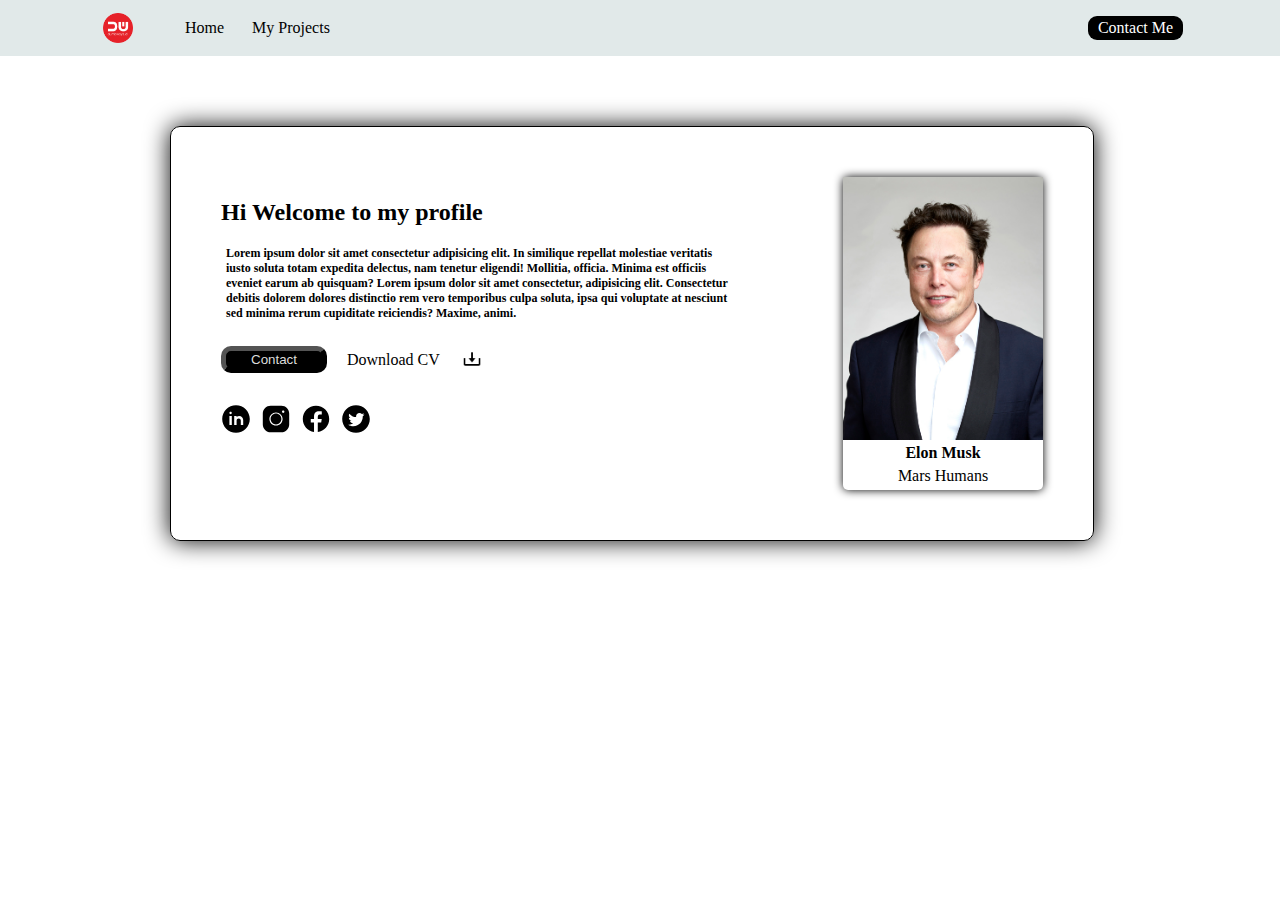
<file: index.html>
<!DOCTYPE html>
<html>
  <head>
    <title>Navbar & Layouting</title>
    <link rel="stylesheet" href="/NavbarandLayouting/style.css" />
  </head>
  <body>
    <div>
      <nav>
        <div class="nav-left">
          <img src="/NavbarandLayouting/asset/dumbways.png" alt="logo" />
          <ul>
            <li>
              <a href="../index.html">Home</a>
            </li>
            <li>
              <a href="#">My Projects</a>
            </li>
          </ul>
        </div>

        <div class="nav-right">
          <a href="/NavbarandLayouting/contact.html">Contact Me</a>
        </div>
      </nav>

      <div class="container">
        <section>
          <div class="section-style">
            <div>
              <div style="margin-bottom: 50px">
                <div>
                  <h2>Hi Welcome to my profile</h2>
                  <p style="font-size: 12px; font-weight: bold">
                    Lorem ipsum dolor sit amet consectetur adipisicing elit. In
                    similique repellat molestiae veritatis iusto soluta totam
                    expedita delectus, nam tenetur eligendi! Mollitia, officia.
                    Minima est officiis eveniet earum ab quisquam? Lorem ipsum
                    dolor sit amet consectetur, adipisicing elit. Consectetur
                    debitis dolorem dolores distinctio rem vero temporibus culpa
                    soluta, ipsa qui voluptate at nesciunt sed minima rerum
                    cupiditate reiciendis? Maxime, animi.
                  </p>
                </div>

                <div class="text-download">
                  <div style="margin-top: 20px">
                    <button
                      style="
                        border-radius: 10px;
                        background-color: black;
                        color: gainsboro;
                        border-color: black;
                        border-width: 5px;
                        padding-right: 25px;
                        padding-left: 25px;
                        cursor: pointer;
                      "
                    >
                      Contact
                    </button>
                  </div>

                  <div class="text-download">
                    <p>Download CV</p>
                    <botton style="margin-top: 13px; margin-left: 17px">
                      <img
                        src="/NavbarandLayouting/asset/donwload.png"
                        alt="gambar download"
                        width="20px"
                        style="cursor: pointer"
                      />
                    </botton>
                  </div>
                </div>

                <div class="sosmed">
                  <div>
                    <a href="https://www.linkedin.com/">
                      <img
                        src="/NavbarandLayouting/asset/link.svg"
                        alt="icon linked"
                        width="30px"
                        style="margin-right: 10px; cursor: pointer"
                      />
                    </a>
                  </div>
                  <div>
                    <a href="https://www.instagram.com/">
                      <img
                        src="/NavbarandLayouting/asset/insta.svg"
                        alt="icon instagram"
                        width="30px"
                        style="margin-right: 10px; cursor: pointer"
                      />
                    </a>
                  </div>
                  <div>
                    <a href="https://www.facebook.com/">
                      <img
                        src="/NavbarandLayouting/asset/face.svg"
                        alt="icon facebook"
                        width="30px"
                        style="margin-right: 10px; cursor: pointer"
                      />
                    </a>
                  </div>
                  <div>
                    <a href="https://twitter.com/">
                      <img
                        src="/NavbarandLayouting/asset/twiter.svg"
                        alt="icon twitter"
                        width="30px"
                        style="margin-right: 10px; cursor: pointer"
                      />
                    </a>
                  </div>
                </div>
              </div>
            </div>

            <div class="img-style">
              <div class="img-elon">
                <img
                  src="/NavbarandLayouting/asset/elon.jpg"
                  alt="gambar elon musk"
                  width="200px"
                />
                <strong>Elon Musk</strong>
                <p>Mars Humans</p>
              </div>
            </div>
          </div>
        </section>
      </div>
    </div>
  </body>
</html>
</file>
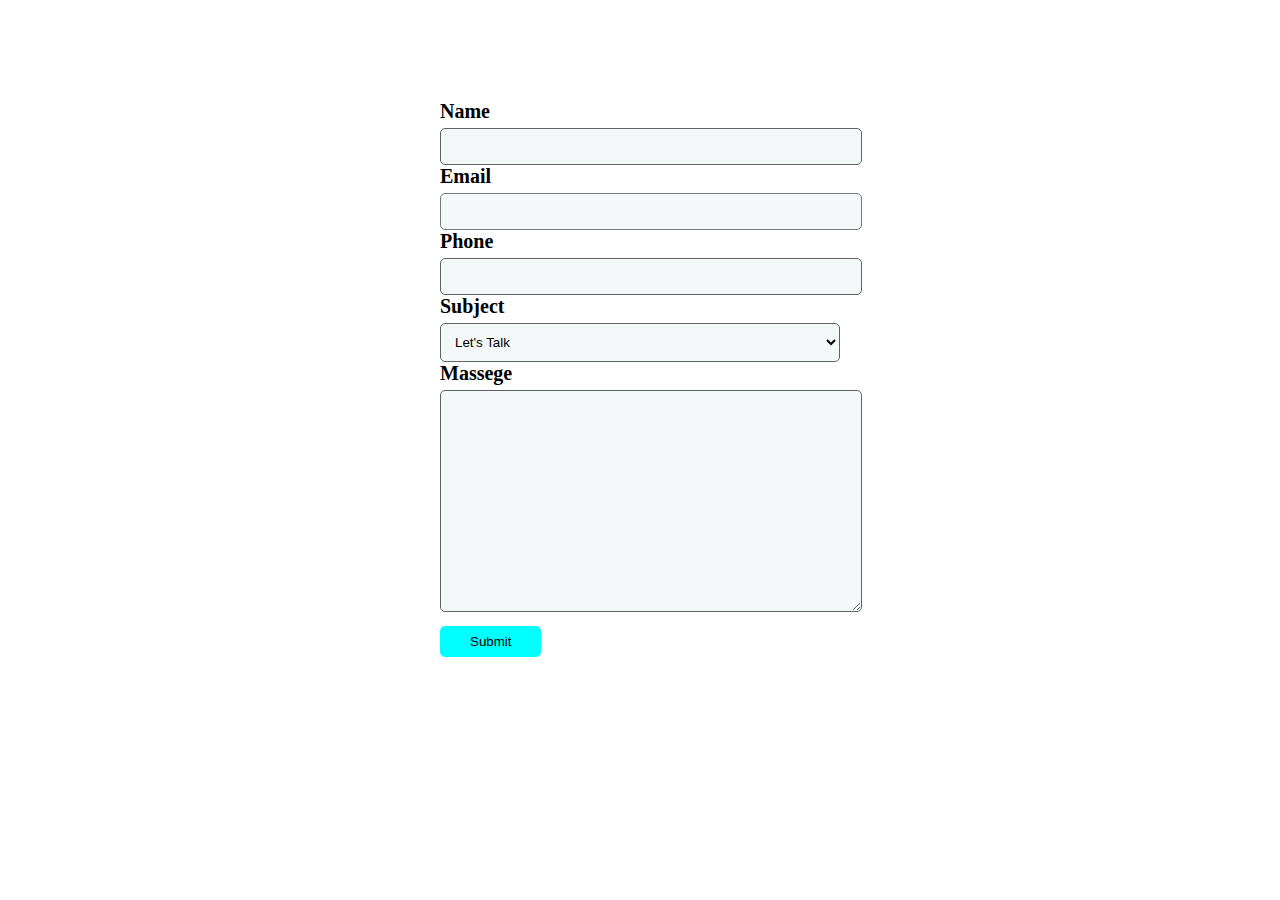
<file: creating form/index.html>
<!DOCTYPE html>

<html>
  <head>
    <title>Creating form</title>
  </head>
  <body>
    <form style="width: 400px; margin: 100px auto">
      <div>
        <label for="input-name" style="font-weight: bold; font-size: 20px"
          >Name</label
        >
        <input
          type="text"
          id="input-name"
          style="
            background-color: rgb(245, 248, 248);
            width: 100%;
            padding: 10px;
            margin-top: 5px;
            border-radius: 5px;
            border: 1px solid rgb(95, 99, 99);
          "
        />
      </div>

      <div>
        <label for="input-email" style="font-weight: bold; font-size: 20px"
          >Email</label
        >
        <input
          type="email"
          id="input-email"
          style="
            background-color: rgb(245, 248, 248);
            width: 100%;
            padding: 10px;
            margin-top: 5px;
            border-radius: 5px;
            border: 1px solid rgb(117, 122, 122);
          "
        />
      </div>

      <div>
        <label for="input-phone" style="font-weight: bold; font-size: 20px"
          >Phone</label
        >
        <input
          type="number"
          id="input-phone"
          style="
            background-color: rgb(245, 248, 248);
            width: 100%;
            padding: 10px;
            margin-top: 5px;
            border-radius: 5px;
            border: 1px solid rgb(95, 99, 99);
          "
        />
      </div>

      <div>
        <label for="input-subject" style="font-weight: bold; font-size: 20px"
          >Subject</label
        >
        <select
          id="input-subject"
          style="
            background-color: rgb(245, 248, 248);
            width: 100%;
            padding: 10px;
            margin-top: 5px;
            border-radius: 5px;
            border: 1px solid rgb(95, 99, 99);
          "
        >
          <option>Let's Talk</option>
          <option>Let's Collaboration</option>
          <option>I'm Hiring</option>
        </select>
      </div>

      <div>
        <label for="input-message" style="font-weight: bold; font-size: 20px"
          >Massege</label
        >
        <textarea
          id="input-message"
          style="
            background-color: rgb(245, 248, 248);
            width: 100%;
            padding: 10px;
            padding: 10px;
            margin-top: 5px;
            border-radius: 5px;
            border: 1px solid rgb(95, 99, 99);
            height: 200px;
            resize: vertical;
          "
        ></textarea>
      </div>

      <button
        style="
          background-color: aqua;
          margin-top: 10px;
          border: none;
          padding: 8px 30px;
          border-radius: 5px;
          cursor: pointer;
        "
      >
        Submit
      </button>
    </form>
  </body>
</html>
</file>
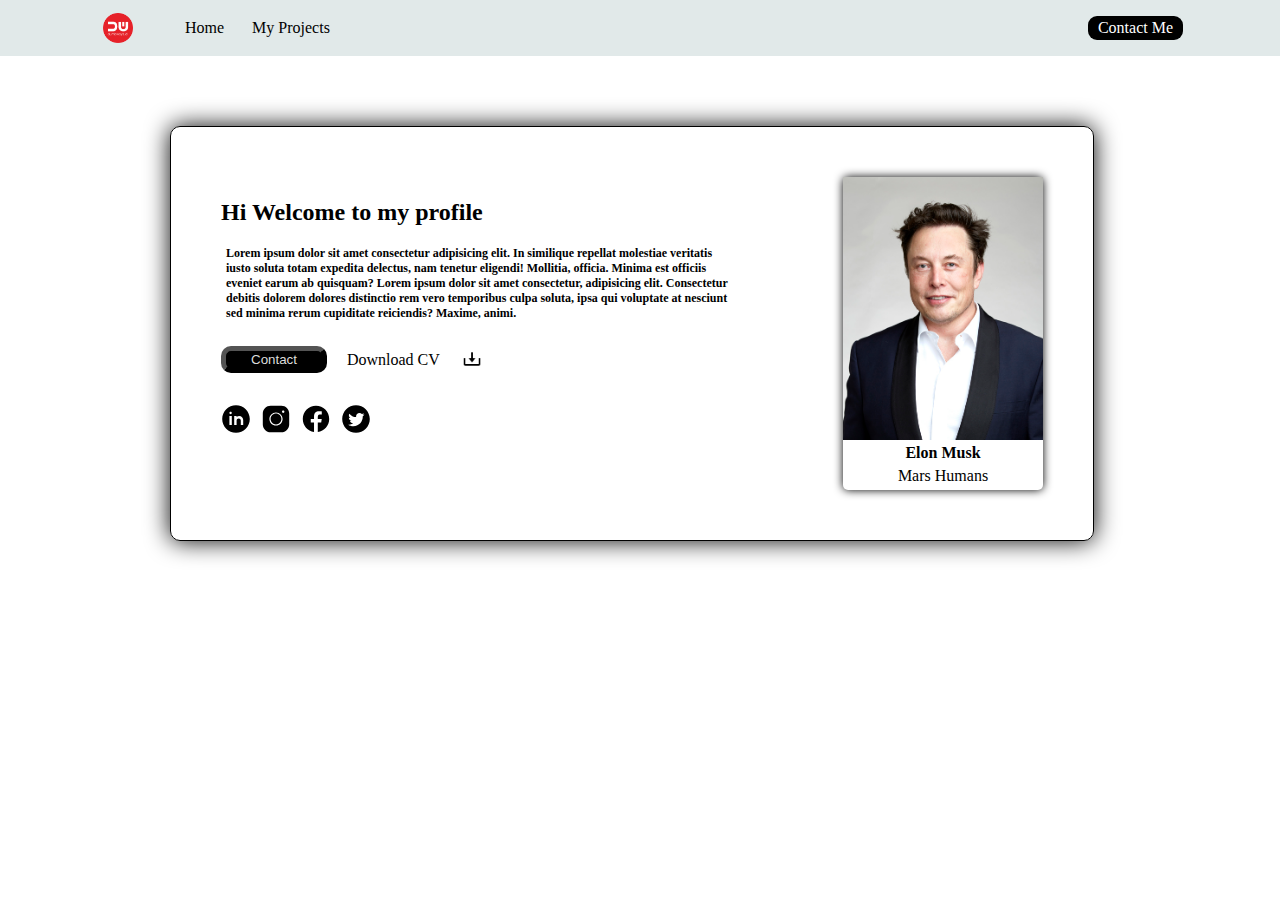
<file: Navbar & Layouting/index.html>
<!DOCTYPE html>
<html>
  <head>
    <title>Navbar & Layouting</title>
    <link rel="stylesheet" href="style.css" />
  </head>
  <body>
    <div>
      <nav>
        <div class="nav-left">
          <img src="asset/dumbways.png" alt="logo" />
          <ul>
            <li>
              <a href="index.html">Home</a>
            </li>
            <li>
              <a href="#">My Projects</a>
            </li>
          </ul>
        </div>

        <div class="nav-right">
          <a href="contact.html">Contact Me</a>
        </div>
      </nav>

      <div class="container">
        <section>
          <div class="section-style">
            <div>
              <div style="margin-bottom: 50px">
                <div>
                  <h2>Hi Welcome to my profile</h2>
                  <p style="font-size: 12px; font-weight: bold">
                    Lorem ipsum dolor sit amet consectetur adipisicing elit. In
                    similique repellat molestiae veritatis iusto soluta totam
                    expedita delectus, nam tenetur eligendi! Mollitia, officia.
                    Minima est officiis eveniet earum ab quisquam? Lorem ipsum
                    dolor sit amet consectetur, adipisicing elit. Consectetur
                    debitis dolorem dolores distinctio rem vero temporibus culpa
                    soluta, ipsa qui voluptate at nesciunt sed minima rerum
                    cupiditate reiciendis? Maxime, animi.
                  </p>
                </div>

                <div class="text-download">
                  <div style="margin-top: 20px">
                    <button
                      style="
                        border-radius: 10px;
                        background-color: black;
                        color: gainsboro;
                        border-color: black;
                        border-width: 5px;
                        padding-right: 25px;
                        padding-left: 25px;
                        cursor: pointer;
                      "
                    >
                      Contact
                    </button>
                  </div>

                  <div class="text-download">
                    <p>Download CV</p>
                    <botton style="margin-top: 13px; margin-left: 17px">
                      <img
                        src="asset/donwload.png"
                        alt="gambar download"
                        width="20px"
                        style="cursor: pointer"
                      />
                    </botton>
                  </div>
                </div>

                <div class="sosmed">
                  <div>
                    <a href="https://www.linkedin.com/">
                      <img
                        src="asset/link.svg"
                        alt="icon linked"
                        width="30px"
                        style="margin-right: 10px; cursor: pointer"
                      />
                    </a>
                  </div>
                  <div>
                    <a href="https://www.instagram.com/">
                      <img
                        src="asset/insta.svg"
                        alt="icon instagram"
                        width="30px"
                        style="margin-right: 10px; cursor: pointer"
                      />
                    </a>
                  </div>
                  <div>
                    <a href="https://www.facebook.com/">
                      <img
                        src="asset/face.svg"
                        alt="icon facebook"
                        width="30px"
                        style="margin-right: 10px; cursor: pointer"
                      />
                    </a>
                  </div>
                  <div>
                    <a href="https://twitter.com/">
                      <img
                        src="asset/twiter.svg"
                        alt="icon twitter"
                        width="30px"
                        style="margin-right: 10px; cursor: pointer"
                      />
                    </a>
                  </div>
                </div>
              </div>
            </div>

            <div class="img-style">
              <div class="img-elon">
                <img
                  src="asset/elon.jpg"
                  alt="gambar elon musk"
                  width="200px"
                />
                <strong>Elon Musk</strong>
                <p>Mars Humans</p>
              </div>
            </div>
          </div>
        </section>
      </div>
    </div>
  </body>
</html>
</file>
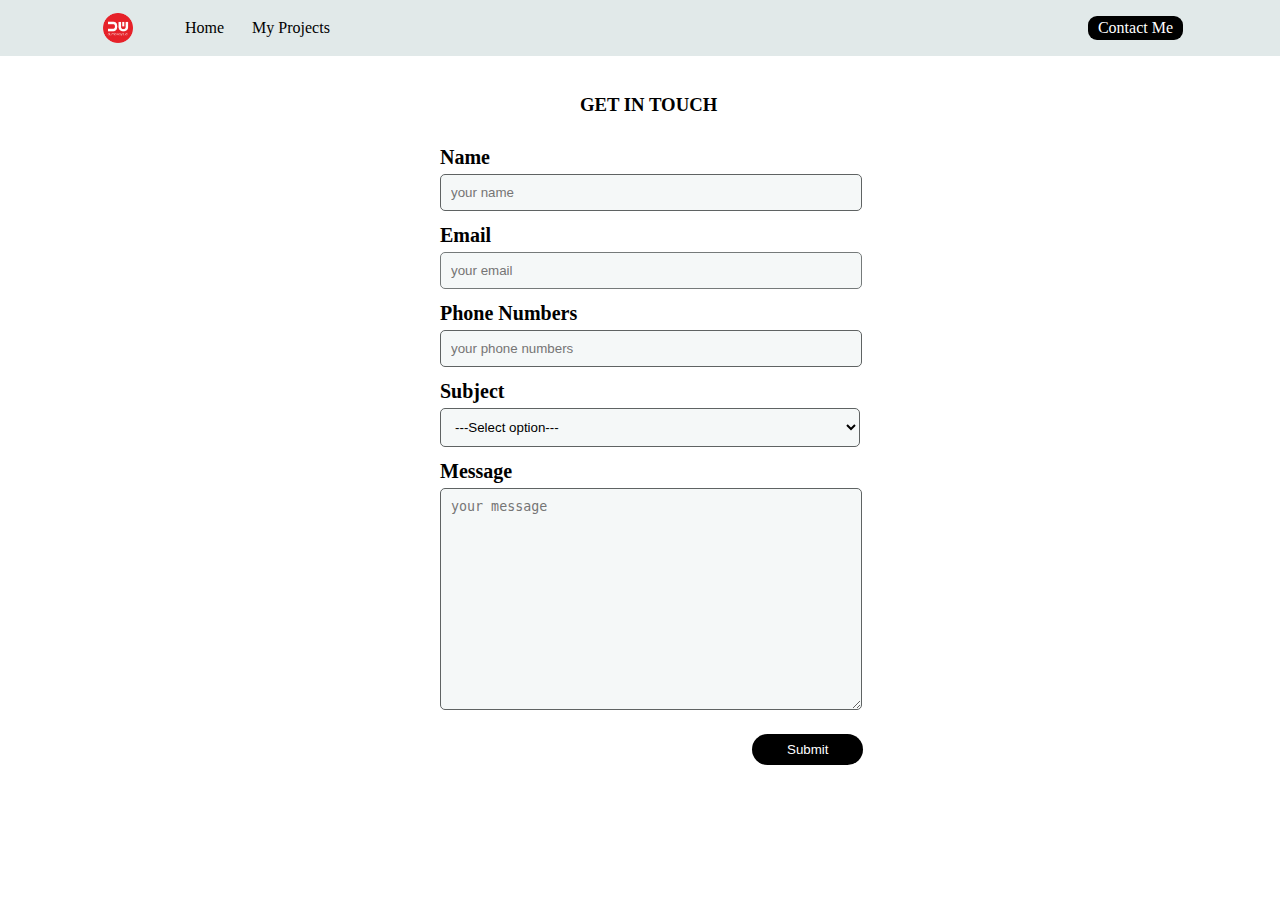
<file: Navbar & Layouting/contact.html>
<!DOCTYPE html>

<html>
  <head>
    <title>Creating form</title>
    <link rel="stylesheet" href="style.css" />
  </head>
  <body>
    <div>
      <nav>
        <div class="nav-left">
          <img src="asset/dumbways.png" alt="logol" />
          <ul>
            <li>
              <a href="index.html">Home</a>
            </li>
            <li>
              <a href="#">My Projects</a>
            </li>
          </ul>
        </div>

        <div class="nav-right">
          <a href="contact.html">Contact Me</a>
        </div>
      </nav>

      <form style="width: 400px; margin: auto; padding-top: 75px">
        <div>
          <h3 style="margin-left: 35%; margin-bottom: 30px">GET IN TOUCH</h3>
          <label for="input-name" style="font-weight: bold; font-size: 20px"
            >Name</label
          >
          <input
            type="text"
            id="input-name"
            placeholder="your name"
            style="
              background-color: rgb(245, 248, 248);
              width: 100%;
              padding: 10px;
              margin-top: 5px;
              border-radius: 5px;
              border: 1px solid rgb(95, 99, 99);
            "
          />
        </div>

        <div style="margin-top: 13px">
          <label for="input-email" style="font-weight: bold; font-size: 20px"
            >Email</label
          >
          <input
            type="email"
            id="input-email"
            placeholder="your email"
            style="
              background-color: rgb(245, 248, 248);
              width: 100%;
              padding: 10px;
              margin-top: 5px;
              border-radius: 5px;
              border: 1px solid rgb(117, 122, 122);
            "
          />
        </div>

        <div style="margin-top: 13px">
          <label for="input-phone" style="font-weight: bold; font-size: 20px"
            >Phone Numbers</label
          >
          <input
            type="number"
            id="input-phone"
            placeholder="your phone numbers"
            style="
              background-color: rgb(245, 248, 248);
              width: 100%;
              padding: 10px;
              margin-top: 5px;
              border-radius: 5px;
              border: 1px solid rgb(95, 99, 99);
            "
          />
        </div>

        <div style="margin-top: 13px; width: 105%">
          <label for="input-subject" style="font-weight: bold; font-size: 20px"
            >Subject</label
          >
          <select
            id="input-subject"
            style="
              background-color: rgb(245, 248, 248);
              width: 100%;
              padding: 10px;
              margin-top: 5px;
              border-radius: 5px;
              border: 1px solid rgb(95, 99, 99);
            "
          >
            <option value="your-option">---Select option---</option>
            <option>Let's Talk</option>
            <option>Let's Collaboration</option>
            <option>I'm Hiring</option>
          </select>
        </div>

        <div style="margin-top: 13px">
          <label for="input-message" style="font-weight: bold; font-size: 20px"
            >Message</label
          >
          <textarea
            id="input-message"
            placeholder="your message"
            style="
              background-color: rgb(245, 248, 248);
              width: 100%;
              padding: 10px;
              padding: 10px;
              margin-top: 5px;
              border-radius: 5px;
              border: 1px solid rgb(95, 99, 99);
              height: 200px;
              resize: vertical;
            "
          ></textarea>
        </div>

        <button
          style="
            margin-left: 78%;
            background-color: black;
            color: white;
            margin-top: 20px;
            border: none;
            padding: 8px 35px;
            border-radius: 20px;
            cursor: pointer;
          "
        >
          Submit
        </button>
      </form>
    </div>
  </body>
</html>
</file>
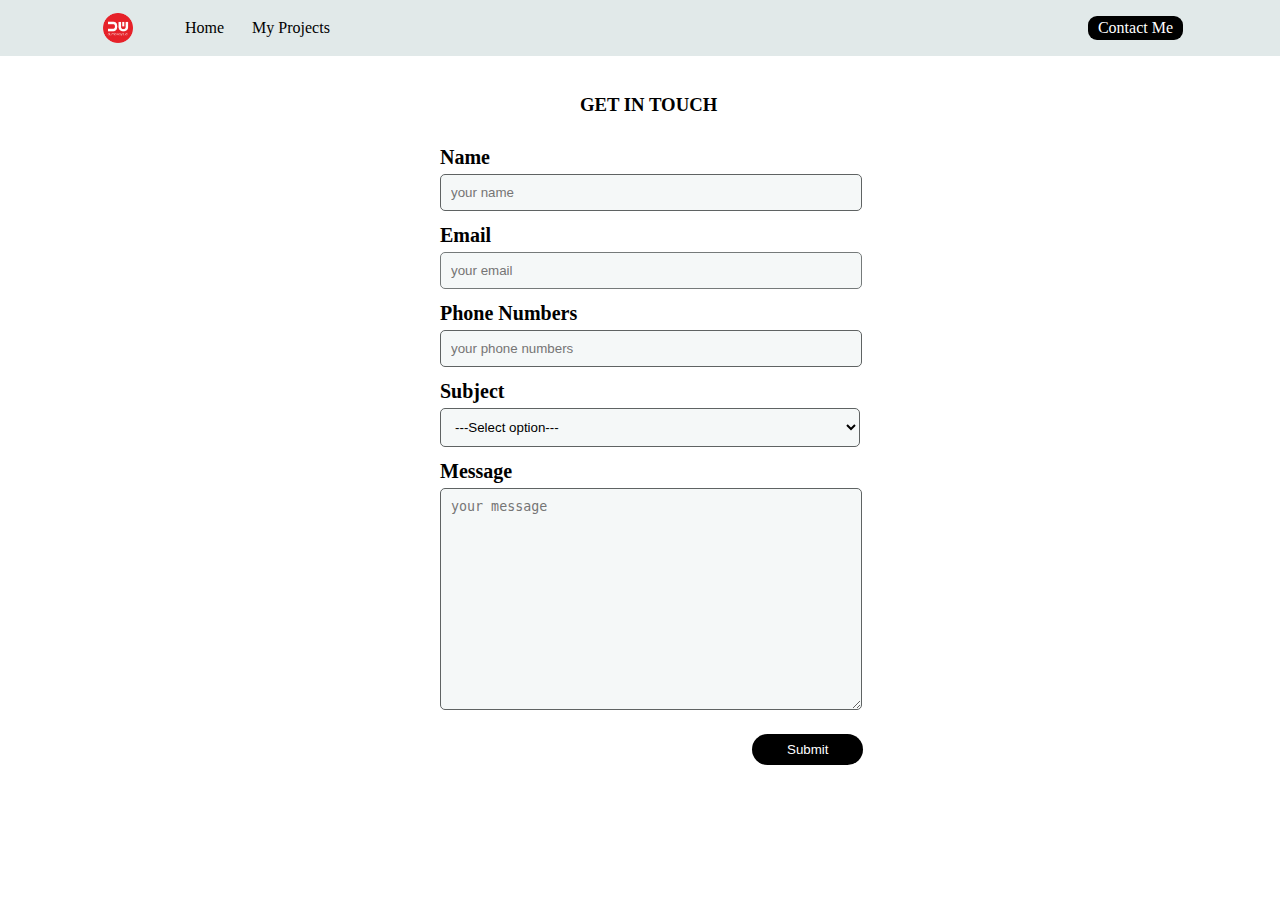
<file: NavbarandLayouting/contact.html>
<!DOCTYPE html>

<html>
  <head>
    <title>Creating form</title>
    <link rel="stylesheet" href="style.css" />
  </head>
  <body>
    <div>
      <nav>
        <div class="nav-left">
          <img src="asset/dumbways.png" alt="logol" />
          <ul>
            <li>
              <a href="../index.html">Home</a>
            </li>
            <li>
              <a href="#">My Projects</a>
            </li>
          </ul>
        </div>

        <div class="nav-right">
          <a href="contact.html">Contact Me</a>
        </div>
      </nav>

      <form style="width: 400px; margin: auto; padding-top: 75px">
        <div>
          <h3 style="margin-left: 35%; margin-bottom: 30px">GET IN TOUCH</h3>
          <label for="input-name" style="font-weight: bold; font-size: 20px"
            >Name</label
          >
          <input
            type="text"
            id="input-name"
            placeholder="your name"
            style="
              background-color: rgb(245, 248, 248);
              width: 100%;
              padding: 10px;
              margin-top: 5px;
              border-radius: 5px;
              border: 1px solid rgb(95, 99, 99);
            "
          />
        </div>

        <div style="margin-top: 13px">
          <label for="input-email" style="font-weight: bold; font-size: 20px"
            >Email</label
          >
          <input
            type="email"
            id="input-email"
            placeholder="your email"
            style="
              background-color: rgb(245, 248, 248);
              width: 100%;
              padding: 10px;
              margin-top: 5px;
              border-radius: 5px;
              border: 1px solid rgb(117, 122, 122);
            "
          />
        </div>

        <div style="margin-top: 13px">
          <label for="input-phone" style="font-weight: bold; font-size: 20px"
            >Phone Numbers</label
          >
          <input
            type="number"
            id="input-phone"
            placeholder="your phone numbers"
            style="
              background-color: rgb(245, 248, 248);
              width: 100%;
              padding: 10px;
              margin-top: 5px;
              border-radius: 5px;
              border: 1px solid rgb(95, 99, 99);
            "
          />
        </div>

        <div style="margin-top: 13px; width: 105%">
          <label for="input-subject" style="font-weight: bold; font-size: 20px"
            >Subject</label
          >
          <select
            id="input-subject"
            style="
              background-color: rgb(245, 248, 248);
              width: 100%;
              padding: 10px;
              margin-top: 5px;
              border-radius: 5px;
              border: 1px solid rgb(95, 99, 99);
            "
          >
            <option value="your-option">---Select option---</option>
            <option>Let's Talk</option>
            <option>Let's Collaboration</option>
            <option>I'm Hiring</option>
          </select>
        </div>

        <div style="margin-top: 13px">
          <label for="input-message" style="font-weight: bold; font-size: 20px"
            >Message</label
          >
          <textarea
            id="input-message"
            placeholder="your message"
            style="
              background-color: rgb(245, 248, 248);
              width: 100%;
              padding: 10px;
              padding: 10px;
              margin-top: 5px;
              border-radius: 5px;
              border: 1px solid rgb(95, 99, 99);
              height: 200px;
              resize: vertical;
            "
          ></textarea>
        </div>

        <button
          style="
            margin-left: 78%;
            background-color: black;
            color: white;
            margin-top: 20px;
            border: none;
            padding: 8px 35px;
            border-radius: 20px;
            cursor: pointer;
          "
        >
          Submit
        </button>
      </form>
    </div>
  </body>
</html>
</file>
<file: NavbarandLayouting/style.css>
body {
    margin: 0px;
}

p {
    margin: 5px;
}

nav {
    position: fixed;
    width: 100%;
    background-color: rgb(225, 233, 233);
    padding: 3px;
    display: flex;
}


nav .nav-left {
    display: flex;
    padding-left: 100px;
    flex: 50%;
    align-items: center;
}

nav .nav-left img {
    width: 30px;
}


nav .nav-left li {
    display: inline;
}

nav .nav-left ul li a {
    text-decoration: none;
    color: black;
    padding: 12px 12px;
}

.active, .nav-left ul li a:hover {
    color: black;
    font-weight: bold;
}

nav .nav-right {
   display: flex; 
   flex: 50%;
   justify-content: flex-end;
   align-items: center;
   padding-right: 100px;
   
}

nav .nav-right a {
    background-color: black;
    color: white;
    padding: 3px 10px;
    border-radius: 9px;
    transition: all 0.5s;
    text-decoration: none;
}
.nav-right a:hover {
    background-color: white;
    color: black;
}
.nav-right a:active{
    background-color: black;
    color: white;
}


.container {
    padding-top: 75px; 
    display: flex;
    justify-content: flex-end;
    align-items: center;
}

.container section {
    margin: 4% auto;
    max-width: 80%;
    margin-left: 170px;
}


section .section-style {
    display: flex;
    justify-content: center;
    align-items: center;
    border: 1px solid black;
    margin-right: 100px;
    padding: 50px;
    border-radius: 10px;
    box-shadow: 0px 0px 25px rgb(5, 5, 5)
}

.text-download {
    display: flex;
}

div .text-download p {
    margin-left: 20px;
    margin-top: 25px;
}

div .text-download img {
    margin-top: 10px;
}




/* .img-posisition {
   display: flex; 
   justify-content: flex-end;
} */

.img-style {
    display: flex;
    justify-content:flex-end;
    align-items: center;
    margin-left: 100px;
    
}

.img-elon {
    text-align: center; 
    border-radius: 5px;
    padding-bottom: 0px;
    box-shadow: 0px 0px 10px black;
            
            
}

div .sosmed {
    display: flex;
    margin-top: 10px;
    padding-top: 20px; 
    text-align: center;
    justify-content: flex-start;
}
</file>
<file: Navbar & Layouting/style.css>
body {
    margin: 0px;
}

p {
    margin: 5px;
}

nav {
    position: fixed;
    width: 100%;
    background-color: rgb(225, 233, 233);
    padding: 3px;
    display: flex;
}


nav .nav-left {
    display: flex;
    padding-left: 100px;
    flex: 50%;
    align-items: center;
}

nav .nav-left img {
    width: 30px;
}


nav .nav-left li {
    display: inline;
}

nav .nav-left ul li a {
    text-decoration: none;
    color: black;
    padding: 12px 12px;
}

.active, .nav-left ul li a:hover {
    color: black;
    font-weight: bold;
}

nav .nav-right {
   display: flex; 
   flex: 50%;
   justify-content: flex-end;
   align-items: center;
   padding-right: 100px;
   
}

nav .nav-right a {
    background-color: black;
    color: white;
    padding: 3px 10px;
    border-radius: 9px;
    transition: all 0.5s;
    text-decoration: none;
}
.nav-right a:hover {
    background-color: white;
    color: black;
}
.nav-right a:active{
    background-color: black;
    color: white;
}


.container {
    padding-top: 75px; 
    display: flex;
    justify-content: flex-end;
    align-items: center;
}

.container section {
    margin: 4% auto;
    max-width: 80%;
    margin-left: 170px;
}


section .section-style {
    display: flex;
    justify-content: center;
    align-items: center;
    border: 1px solid black;
    margin-right: 100px;
    padding: 50px;
    border-radius: 10px;
    box-shadow: 0px 0px 25px rgb(5, 5, 5)
}

.text-download {
    display: flex;
}

div .text-download p {
    margin-left: 20px;
    margin-top: 25px;
}

div .text-download img {
    margin-top: 10px;
}




/* .img-posisition {
   display: flex; 
   justify-content: flex-end;
} */

.img-style {
    display: flex;
    justify-content:flex-end;
    align-items: center;
    margin-left: 100px;
    
}

.img-elon {
    text-align: center; 
    border-radius: 5px;
    padding-bottom: 0px;
    box-shadow: 0px 0px 10px black;
            
            
}

div .sosmed {
    display: flex;
    margin-top: 10px;
    padding-top: 20px; 
    text-align: center;
    justify-content: flex-start;
}
</file>
